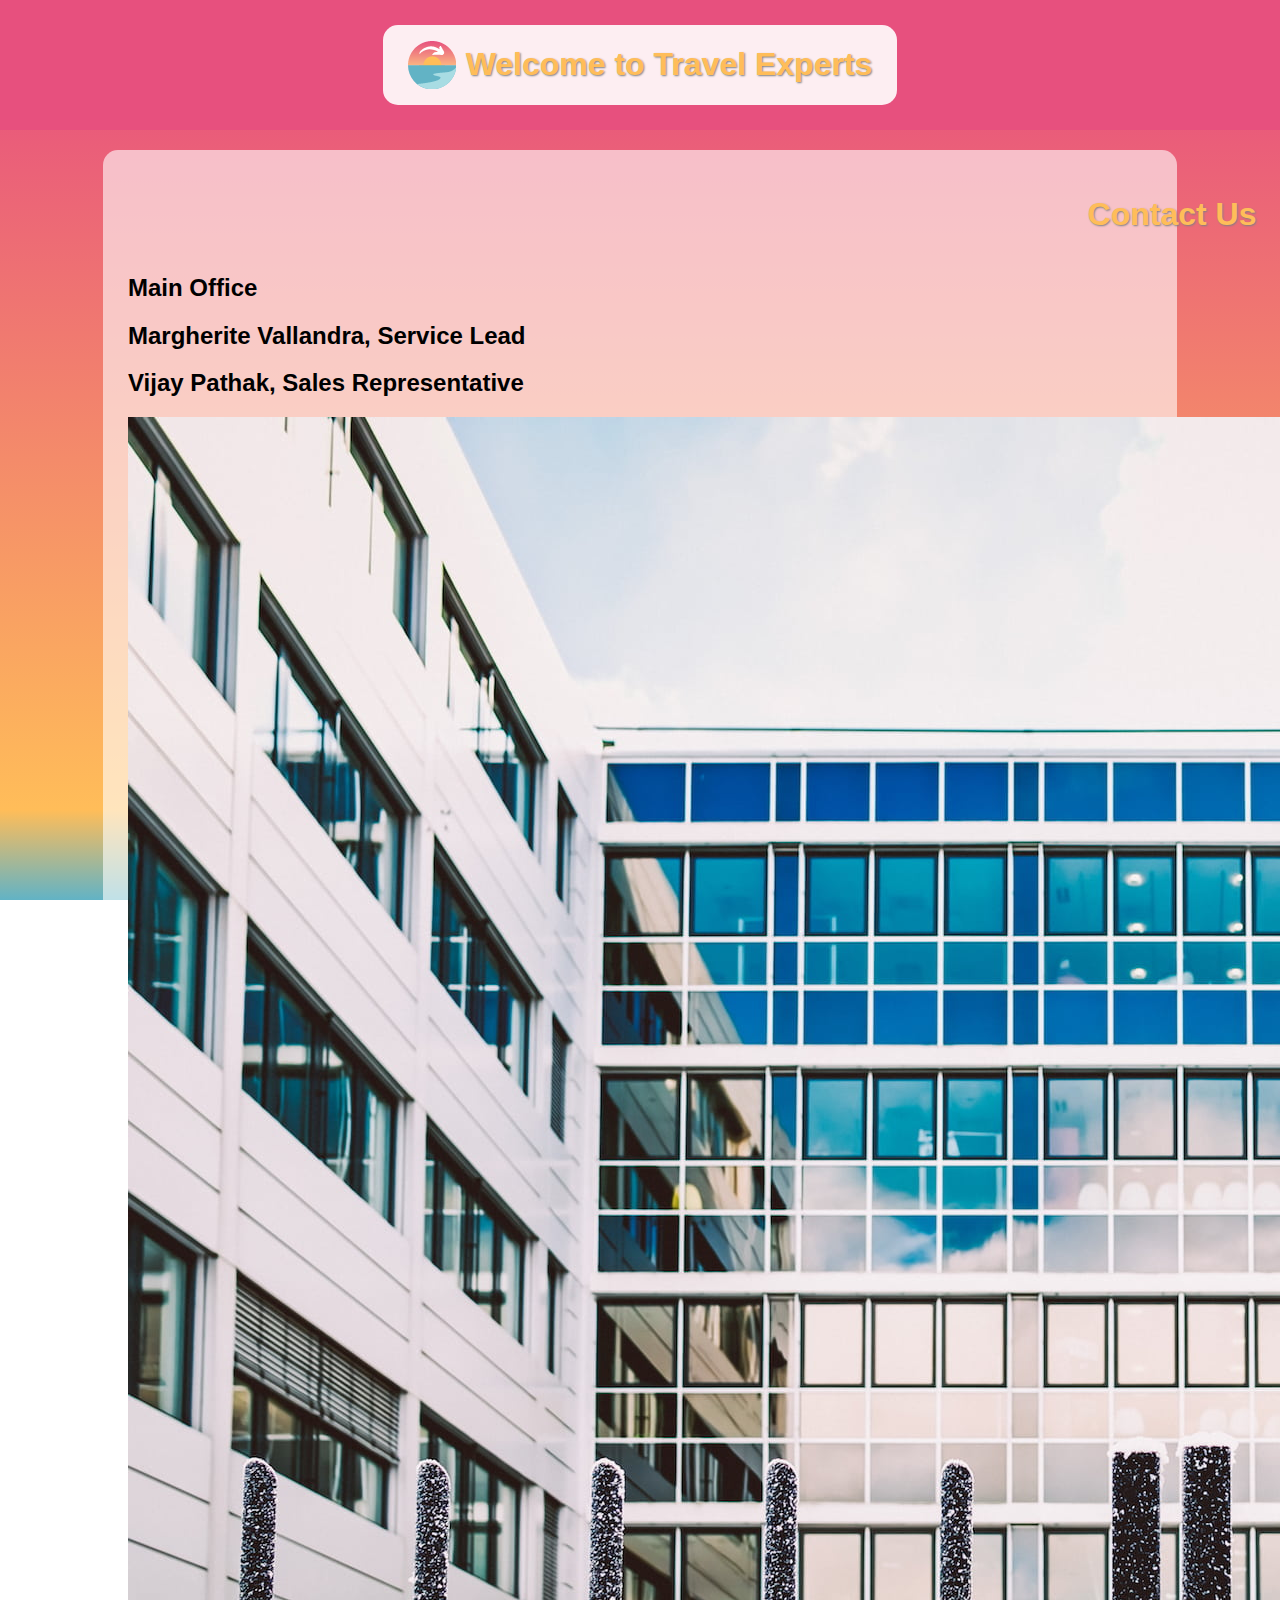
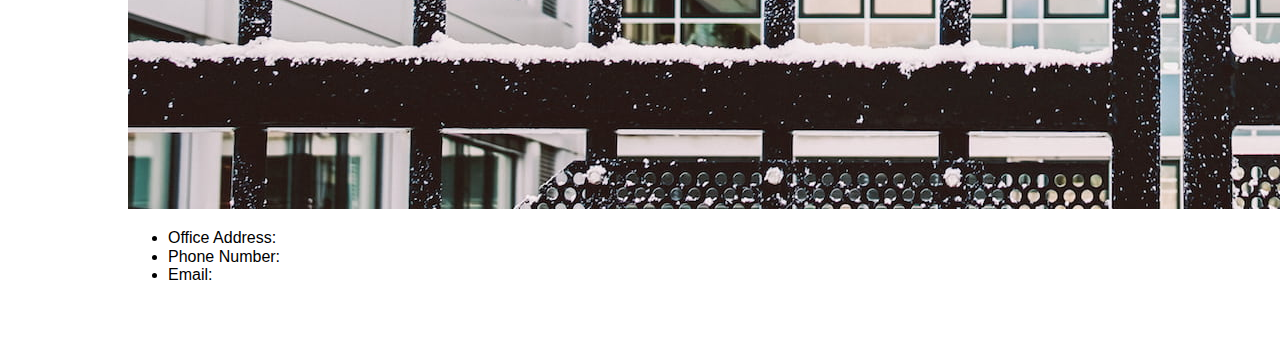
<file: contact.html>
<!DOCTYPE html>

<html>
	<head>
		<title>Contact Us: Travel Experts</title>

		<link rel="stylesheet" href="reset.css" />
		<link rel="stylesheet" href="styles.css"/>
		<link rel="icon" href="images/icon.png" />
		
		<!-- Free to use icons from Font Awesome-->
		<link rel="stylesheet" href="https://cdnjs.cloudflare.com/ajax/libs/font-awesome/4.7.0/css/font-awesome.min.css">
		
		<meta charset="UTF-8">
		<meta name="description" content="Travel Agency" />
		<meta name="keywords" content="flight, booking, travel, vacation" />
		<meta name="author" content="Eric Biondic" />
		<meta name="viewport" content="width=device-width, initial-scale=1.0" />
	
		<script>
			//Contact Data - will eventually be sent from database. Will load entire needed array early so that individual calls to the db aren't needed when user interacting with page
			const contactDataArray = [
				{
					id: 0,
					address: "2839 Sweet Wing Avenue, Calgary, AB, T2M3M3",
					phoneNo: "587-831-2033",
					email: 'office@travelexperts.com',
					image: "images/officebuilding.jpg" // Unattributed royalty-free image from https://www.pxfuel.com/en/free-photo-embzv
				},
				{
					id: 1,
					name: "Margherite Vallandra",
					title: "Service Lead",
					phoneNo: "587-831-2033 ext. 273",
					email: 'marvallan@travelexperts.com',
					image: "images/businesswoman.jpg" // Unattributed royalty-free image from https://www.pxfuel.com/en/free-photo-oojvc
				},
				{
					id: 2,
					name: "Vijay Pathaka",
					title: "Sales Representative",
					phoneNo: "587-831-2033 ext. 539",
					email: 'vpartha@travelexperts.com',
					image: "images/rishigangoly.jpg" // Unattributed royalty free image from https://www.pxfuel.com/en/free-photo-xlssd
				}
			]
		</script>

	</head>
	
	<body>
	
	<!-- Header -->
	<header>
		<a href="index.html">
			<div class="titleContainer">
				<img class="logo" src="images/logo.png" />
				<h1>Welcome to Travel Experts</h1>
			</div>
		</a>
	</header>
	
	<!-- Main content -->
	<section>
	
	<div class="container contactContainer">

		<h1 class="contactTitle">Contact Us</h1>

		<div class="contactOptions">
			<h2 data-contact-id=0 onmouseenter=fadeThenDo(this,showContact)>Main Office</h2>
			<h2 data-contact-id=1 onmouseenter=fadeThenDo(this,showContact)>Margherite Vallandra, Service Lead</h2>
			<h2 data-contact-id=2 onmouseenter=fadeThenDo(this,showContact)>Vijay Pathak, Sales Representative</h2>
		</div>

		<div id="contactDetailsContainer" data-currentID=0>
			<img id="contactImage" src="images/officebuilding.jpg" alt="our office" />
			<ul id="contactDetailsTextContainer">
				<li>Office Address: </li>
				<li>Phone Number: </li>
				<li>Email:</li>
			</ul>
		</div>
	</div>
		
	<script src="contact.js"></script>
	
	</section>
	
	</body>
</html>
</file>
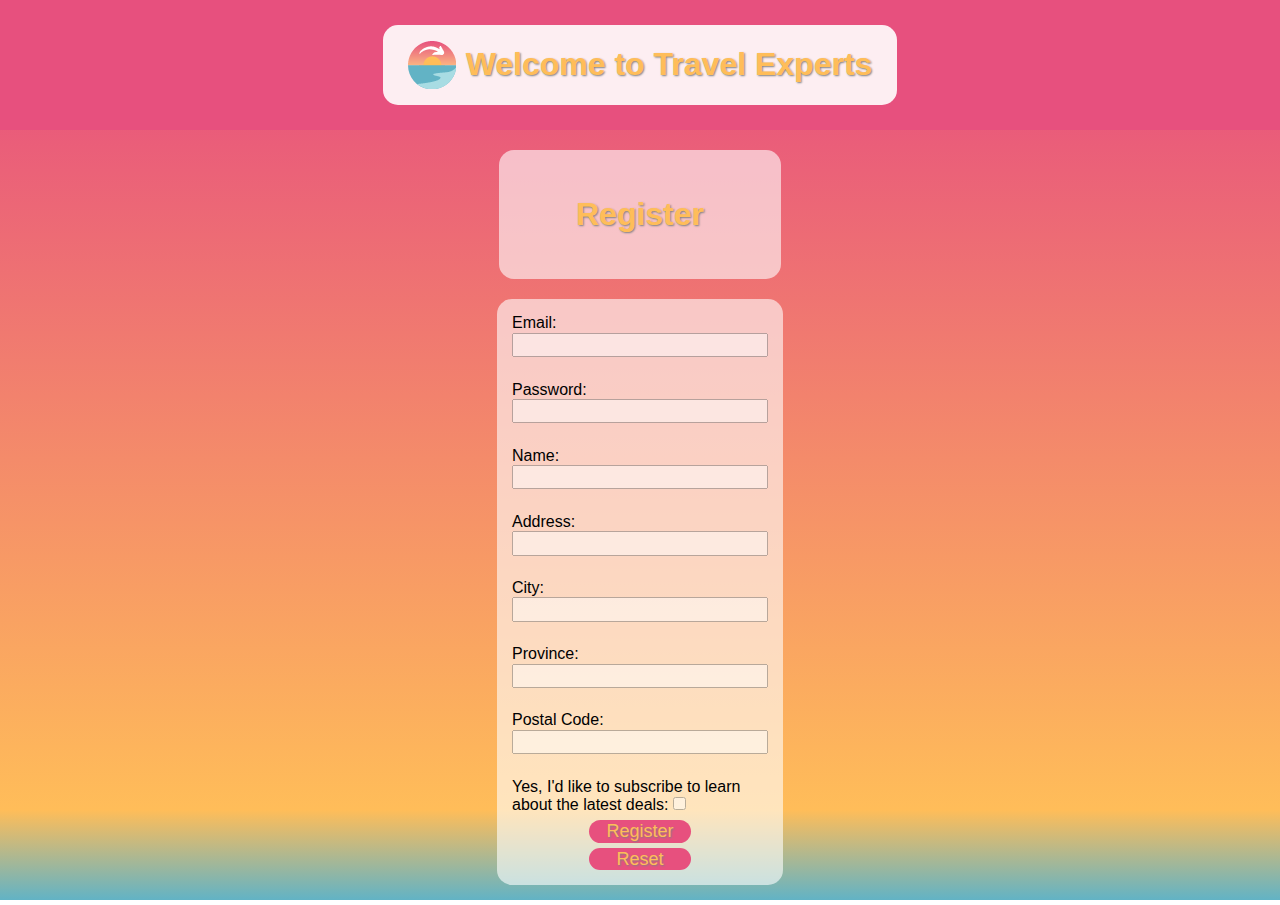
<file: register.html>
<!DOCTYPE html>

<html>
	<head>
		<title>Register: Travel Experts</title>


		<link rel="stylesheet" href="reset.css">
		<link rel="stylesheet" href="styles.css">
		<link rel="icon" href="images/icon.png" />
				
		<meta charset="UTF-8">
		<meta name="description" content="Travel Agency" />
		<meta name="keywords" content="flight, booking, travel, vacation" />
		<meta name="author" content="Eric Biondic" />
		<meta name="viewport" content="width=device-width, initial-scale=1.0" />
	</head>
	
	<body>
	
		<header>
			<div class="titleContainer">
				<img class="logo" src="images/logo.png" />
				<h1>Welcome to Travel Experts</h1>
			</div>
		</header>
		
		<section>
		
		<div class="container" style="width: 22%">
			<h1 style="text-align:center;">Register</h1>
		</div>
		
		<form method="POST" action="/bouncer.php" class="container" id="registerForm" style="flex-direction:column; width:20%; padding: 15px;">
			
			<label for="registerButtonEmail">Email: </label>
				<p class="inputTip">Please provide a valid email address.</p>
				<input type="text" id="registerButtonEmail" name="email" 
					onfocus=showInputTip(this)  onblur=hideInputTip(this) required="required"/> 
				<br />
			
			<label for="registerButtonPass">Password: </label> 
			<p class="inputTip">Please enter a password at least 8 characters long, containing at least one letter, number, and special character.</p>
				<input type="password" id="registerButtonPass" name="password" 
					onfocus=showInputTip(this) onblur=hideInputTip(this) required="required"/> 
				<br />

			<label for="registerButtonName">Name: </label>
			<p class="inputTip">Please provide [Firstname Lastname].</p>	
				<input type="text" id="registerButtonName" name="name" 
					onfocus=showInputTip(this) onblur=hideInputTip(this) required="required"/> 
				<br />

			<label for="registerButtonAddress">Address: </label>
			<p class="inputTip">Please provide address in the format [(Unit#) Street# Streetname].</p>
				<input type="text" id="registerButtonAddress" name="address" 
					onfocus=showInputTip(this) onblur=hideInputTip(this) required="required"/> 
				<br />
			
			<label for="registerButtonCity">City: </label>
			<p class="inputTip">Please provide your city.</p>
				<input type="text" id="registerButtonCity" name="city" 
					onfocus=showInputTip(this) onblur=hideInputTip(this) required="required"/> 
				<br />

			<label for="registerButtonProvince">Province: </label>
			<p class="inputTip">Please provide the full name of your province.</p>
				<input type="text" id="registerButtonProvince" name="province" 
					onfocus=showInputTip(this) onblur=hideInputTip(this) required="required"/> 
				<br />

			<label for="registerButtonPostalCode">Postal Code: </label>
			<p class="inputTip">Please provide a postal code in the form A1A1A1.</p>
				<input type="text" id="registerButtonPostalCode" name="postalCode" 
					onfocus=showInputTip(this) onblur=checkPostC(this),hideInputTip(this) required="required"/> 
				<br />
				
			<label for="registerButtonSubscribe">Yes, I'd like to subscribe to learn about the latest deals: <input type="checkbox" id="registerButtonSubscribe" name="subscribe" /> </label>

			<button type="button" name="register" onclick=confirmer(submitForm,this.name)>Register</button>
			
			<button type="button" name="reset" onclick=confirmer(resetForm,this.name)>Reset</button> 
		
		</form>
			
		</section>

		<!-- JS added at bottom to ensure page renders before JS functionality added -->
		<script> 

			// Wrapper function that prompts user to confirm before calling real function
			function confirmer(confirmedFunction, confirmWord){ 
				if (confirm("Would you really like to " + confirmWord + "?")) {
					confirmedFunction();
				}
				return false;
			}

			function resetForm() {
				const registerInputs = document.getElementById("registerForm").querySelectorAll("input") //Gets all input elements inside the form
				for(input of registerInputs){ //iterates through each input
					if(input.type != "submit"){ //ignores submit button (which uses "value" for its label!)
						input.value = null; //blanks value
					}
				}
			}

			function submitForm() {
				const registerInputs = document.getElementById("registerForm").querySelectorAll("input") //Gets all input elements inside the form
				
				let isValid = true; //tracks validity; switches to false if any rule is broken

				for(input of registerInputs){ //iterates through each input
					if ((input.getAttribute("required") == "required") //check to see if any element is required and also blank
						&& input.value == ""){
							alert("Please enter your " + input.name + "."); //lets user know name of element that is not filled
							isValid = false; //leave function without getting to submit
							continue; //this stops the following validity functions from running for this input - if it's blank, that's enough info
					}
					// Check to see if any validity functions refer to this kind of input
					if(input.name == "password" && checkPass(input) == false){
						alert ("Please enter a password at least 8 characters long, containing at least one letter, number, and special character.");
						isValid = false;
					}
					if(input.name == "email" && checkEmail(input) == false){
						alert ("Please enter an email in the form recipientname@domainname.com");
						isValid = false;
					}
					if(input.name == "postalCode" && checkPostC(input) == false){
						alert ("Please enter a postal code in the form A1A1A1");
						isValid = false;
					}
				}
				if(isValid == true){ //check to ensure no validity rule switches this value to false
					const myform = document.getElementById("registerForm").submit(); //points to the form and tells it to submit			 
				}
			}

			//Validity Helper Functions
			function checkPostC(currentInput){
				const userPostC = currentInput.value;
				const postCRegex = /^[A-Z]\d[A-Z] ?\d[A-Z]\d$/;
				if(postCRegex.test(userPostC)){
					return true;
				} else {
					return false;
				}
			}

			function checkEmail(currentInput){
				const userEmail = currentInput.value;
				const emailRegex = /^\w+@[a-z0-9-\.]+.[a-z0-9-]$/;
					if(emailRegex.test(userEmail)){
						return true;
					} else {
						return false;
					}
			}

			function checkPass(currentInput){
				const userPass = currentInput.value;
				const PassRegex = /^(?=.{8,}$)(?=.*[a-z])(?=.*[A-Z])(?=.*[0-9])(?=.*[!@#$%^&*]).*$/; 
					if(PassRegex.test(userPass)){
						return true;
					} else {
						return false;
					}
			}


			
			//Input Tip Funcions
			function showInputTip(currentInput){
				inputTip = currentInput.previousElementSibling; //accesses the hidden tip <p> element above the given input
				inputTip.style.display = "block";
			}

			function hideInputTip(currentInput){
				inputTip = currentInput.previousElementSibling;
				inputTip.style.display = "none";
			}

		</script>
	
	</body>
</html>
</file>
<file: styles.css>
/* Background */
body {
	background: linear-gradient(#e7507e 5%, #ffbd59 90%, #62b3c5) no-repeat center center;
	background-size: cover;
	background-attachment: fixed;
  }

  /* General Styling */

  * {
	font-family: Arial, Helvetica, sans-serif; /* Default fonts */
  }

  h1 {
	color: rgba(255,189,89);
	font-family:Helvetica;
	text-shadow: 1px 1px 2px grey;
	text-align: center;
}

/* Loader Stylings */
	.loadWrap {
		position: fixed;
		top: 0;
		left: 0;
		width: 100%;
		height: 100%;
		z-index: 1400;
		display: flex;
		justify-content: center;
		align-items: center;
		flex-direction: column;
	}

	.loadLogo {
		width: 30%;
		min-width:350px;
		z-index: 1500;
	}
  
	.loadLabel {
		width: min-content;
		margin: 0 auto;
		z-index: 1500;
		font-size: xx-large;
		font-style: italic;
		font-family: 'Franklin Gothic Medium', 'Arial Narrow', Arial, sans-serif;
		
	}

	.loadRevealer { /* Each of the two revealers take up just over half the screen and will be animated to reveal the page */
		position:fixed;
		left:0;
		width:100%;
		height: 51%;
		background: whitesmoke;
		z-index: 1000;
	}
	
	.loadRevealer.revealTop { /* Fixed to upper half of loader */
		 top:0
	}

	.loadRevealer.revealBottom { /* Fixed to bottom half */
		 bottom:0;
	}

	.planeAnimation {
		position:fixed;
		padding-right:100%;
		width:200px;
		left:-200px;
		z-index: 1100;
	}

	.introSplash {
		/* Code below keeps the image responsive and filling the page. Thanks to https://css-tricks.com/perfect-full-page-background-image/ */
		position: fixed;
		min-width: 100%;
		
		height:100%;
		width: auto;
	}

	.introText {
		position: fixed;
		top:20%;
		font-family: Helvetica;
		font-size: 15vmin;
		text-align: center;
		color:white;
		opacity: 0.7;
	}

	/* Loaded Styles */

	.loaded .loadLogo, .loaded .loadLabel { /* fades out loaded class added to body */
		opacity: 0;

		-webkit-transition: all 0.3s ease-out; /*animation: 0-0.3s*/
		transition: all 0.3s ease-out;
	}

	.loaded .planeAnimation { /* flies immediately after logo fades, zoomzooom */
		-webkit-transform: translateX(100%);
		-ms-transform: translateX(100%);
		transform: translateX(100%);

		-webkit-transition: all 0.5s 0.7s ease-out; /*animation:0.5-1.2s */
        transition: all 0.5s 0.7s ease-out;
	}

	.loaded .loadWrap .loadRevealer.revealTop{ /* When .loaded class added, translates off screen */
		-webkit-transform: translateY(-100%);
		-ms-transform: translateY(-100%);
		transform: translateY(-100%);

		-webkit-transition: all 0.7s 0.8s cubic-bezier(0.645, 0.045, 0.355, 1); /*animation: 0.8-1,5s */
        transition: all 0.7s 0.8s cubic-bezier(0.645, 0.045, 0.355, 1);
	}
	.loaded .loadWrap .loadRevealer.revealBottom{
		-webkit-transform: translateY(100%);
		-ms-transform: translateY(100%);
		transform: translateY(100%);

		-webkit-transition: all 0.7s 0.8s cubic-bezier(0.645, 0.045, 0.355, 1); /*animation: 0.8-1,5s */
        transition: all 0.7s 0.8s cubic-bezier(0.645, 0.045, 0.355, 1);
	}

	.loaded .introText { /* fades out */
		opacity: 0;

		-webkit-transition: all 0.3s 5s ease-out; /*animation: 0-0.3s*/
		transition: all 0.3s 5s ease-out;

	}

	.loaded .introSplash { /* adds a Ken Burns effect to image */
		-webkit-transform: scale(1.1) translate(-.5%, 2%);
		-ms-transform: scale(1.1) translate(-.5%, 2%);
		transform: scale(1.1) translate(-.5%, 2%);

		-webkit-transition: all 4.5s 0.8s ease-out; /*animation: .8s to 5.3s */
		transition: all 4.5s 0.8s ease-out;
	}

	.loaded .loadWrap { /* hides and goes offscreen onload */
		opacity: 0;

		-webkit-transform: translateX(300%);
		-ms-transform: translateX(300%);
		transform: translateX(300%);

		-webkit-transition: opacity 0.3s 5.5s ease-out, transform 0.3s 6.5s ease-out; /*animation: 5.5-6.8 */
		transition: opacity 0.3s 5.5s ease-out, transform 0.3s 6.5s ease-out;
	}
  
/*Header Stylings*/
  
header {
	display:flex;
	justify-content: center;
	align-items: center;
	margin: 20px 0;
	background-color: #e7507e;
	padding-bottom:20px;
}
  
.titleContainer {
	display: inline-flex; 
	justify-content: space-evenly; 
	align-items: center;
	background-color: rgba(255,255,255,.9);
	border-radius: 15px;
	padding: 0 25px;
	margin: 5px;
}
  
.titleContainer > * {
	text-align: center;
}

.logo {
	height: 100%;
	width: auto;
	padding-right: 10px;
}


/*Body Stylings*/

section {
	display: flex;
	margin: 0 auto;
	flex-direction: column;
}

a {
	text-align:center;
	text-decoration:none;
	color: black;
}

p {
	font-family: Helvetica;
}

.container {
	display: flex;
	flex-wrap: wrap;
	justify-content: space-around;
	width:80%;
	margin: 0 auto 20px;
	padding: 25px 0;
	background-color: rgba(255,255,255,.6);
	border-radius: 15px;
}

.photoContainer{
	display: flex;
	flex-wrap: wrap;
	padding: 15px;
	justify-content: space-around;
	align-content: center;
	width:80%;
	margin: 0 auto 20px;
	padding: 25px 0;
}

.photoContainer img {
	max-width:300px;
	min-width: 150px;
	height:auto;
	margin: 25px;
}

.imgCard{
	background-color: rgba(255,255,255,.6);
	border-radius: 15px;
	margin: 10px;
	width: min-content;
}

.imgCard p{
	text-align: center;
	display: block;
	max-width: 50%;
	min-width:300px;
	margin: 10px auto;
	font-family: Arial, Helvetica, sans-serif;
}


.contactContainer{
	flex-direction:column;
	padding: 25px;
}

.contactContainer > p {
	color: rgba(255,189,89);
	font-family:Helvetica;
	text-shadow: 1px 1px 2px grey;
	font-size:large;
}

form input {
	margin: 0 0 5px;
	opacity: 50%;
}

.inputTip {
	display:none; /* Default view turned off on input focus */
	margin: 0;
	font-size: x-small;
	font-style: italic;
}

form button {
	border: none;
	background-color: #e7507e;
	color:rgba(255,189,89);
	border-radius: 20px;
	text-shadow: 1px 1px 2px grey;
	font-size: large;
	width: 40%;
	margin: 5px auto 0;
}
</file>
